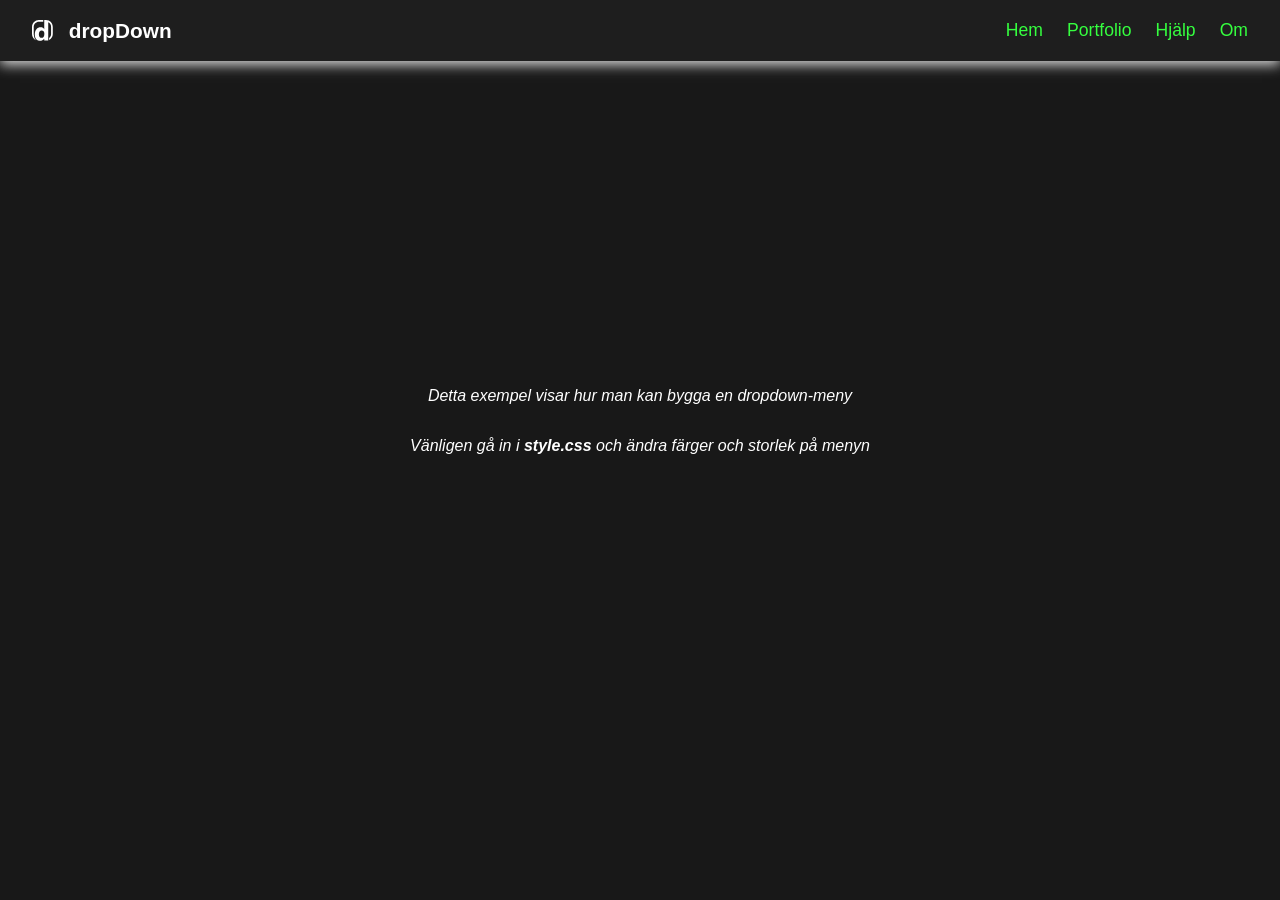
<file: index.html>
<!DOCTYPE html>
<html lang="zxx"> <!--TODO: zxx betyder blandat språk, du ska välja språk med sv eller en -->
<head>
    <meta charset="UTF-8">
    <meta name="viewport" content="width=device-width, initial-scale=1.0">
    
    <title>dropDown-exempel</title>

    <link rel="stylesheet" href="style.css">
    
    <script src="menu.js" defer></script>   <!--defer betyder att skriptet kommer köras efter hela sidan har laddats. -->
</head>
<body>
   <header>
      <nav>
         <div class="flex-layout">
            <!--En SVG logo så jag kan ändra färg ... se i style.css under selector svg g path. -->
            <svg class="logo" id="Lager_1" data-name="Lager 1" xmlns="http://www.w3.org/2000/svg" viewBox="0 0 240.98 242.36">
               <g>
                  <path d="M179.93,238.7h8.22v-2.48c-2.67,.97-5.42,1.8-8.22,2.48Zm-38.66-20.66c-.65,1.01-1.33,1.98-2.02,2.93h2.61v-2.93h-.59Zm-60.53,22.93c4.44,.93,9.14,1.39,14.1,1.39s9.46-.46,13.77-1.39h-27.87Z"/>
                  <path d="M179.93,238.7h8.22v-2.48c-2.67,.97-5.42,1.8-8.22,2.48Zm-99.19,2.27c4.44,.93,9.14,1.39,14.1,1.39s9.46-.46,13.77-1.39h-27.87Z"/>
               </g>
               <path d="M179.93,238.7h8.22v-2.48c-2.67,.97-5.42,1.8-8.22,2.48Zm-38.66-20.66c-.65,1.01-1.33,1.98-2.02,2.93h2.61v-2.93h-.59Zm-60.53,22.93c4.44,.93,9.14,1.39,14.1,1.39s9.46-.46,13.77-1.39h-27.87Z"/>
               <g>
                  <path d="M22.99,179.67c-1.94-5.89-2.99-12.17-2.99-18.7V80c0-33.09,26.92-60,60-60h50.53V0h-50.53C35.89,0,0,35.88,0,80v80.97c0,32.01,18.9,59.68,46.11,72.46-1.41-1.38-2.78-2.84-4.11-4.38-10.82-12.53-17.19-29.1-19.01-49.38Z"/>
                  <path d="M198.15,9.18c-1.73-.92-3.49-1.77-5.29-2.55-9.77-4.27-20.55-6.63-31.88-6.63h-19.12V105.84h-.59c-7.61-13.87-21.09-20.8-40.43-20.8-20.41,0-36.91,7.47-49.51,22.41-12.6,14.94-18.89,34.81-18.89,59.62,0,3.63,.13,7.13,.4,10.52,.8,10.07,2.77,19.05,5.94,26.94,2.72,6.8,6.31,12.79,10.79,17.98,8.41,9.73,18.8,15.89,31.17,18.46h27.87c12.63-2.7,22.84-9.37,30.64-20,.69-.95,1.37-1.92,2.02-2.93h.59v20.66h38.07c2.8-.68,5.55-1.51,8.22-2.48V26.51c3.55,1.81,6.9,3.97,10,6.42,13.9,11,22.83,28.01,22.83,47.07v80.97c0,19.06-8.93,36.07-22.83,47.07v23.75c25.44-13.4,42.83-40.12,42.83-70.82V80c0-30.71-17.39-57.43-42.83-70.82Zm-55.41,156.57c0,12.4-2.96,22.36-8.86,29.88-5.91,7.52-13.55,11.28-22.93,11.28-9.86,0-17.58-3.56-23.14-10.69-5.57-7.13-8.35-17.29-8.35-30.47,0-14.06,2.88-25.12,8.64-33.18,5.76-8.06,13.77-12.09,24.02-12.09,9.08,0,16.46,3.23,22.12,9.67,5.66,6.45,8.5,14.55,8.5,24.32v11.28Z"/>
               </g>
            </svg>
            <span class="logo-brand">dropDown</span>
         </div>
         <ul class="primary-navigation" id="primary-navigation">
            <li><a class="nav-link" href="index.html">Hem</a></li>
            <!-- dropdown-meny skapas med dropdown-klass -->
            <li class="dropdown">
               <a class="nav-link" href="#">Portfolio</a>
               <ul>
                  <li><a class="nav-link" href="portfolio.html">Visa Allt</a></li>
                  <!--undermeny-->
                  <li class="dropdown">
                     <a class="nav-link" href="#">Uppgifter</a>
                     <ul>
                           <li><a class="nav-link" href="#">Uppgift 1: Hello World</a></li>
                           <li><a class="nav-link" href="#">Uppgift 2: Semantiska taggar</a></li>
                           <li><a class="nav-link" href="#">Uppgift 3: Flex &amp; Grid</a></li>
                     </ul>
                  </li> 
                  <li class="show-border"><a class="nav-link" href="#">Projekt 1</a></li>
                  <li><a class="nav-link" href="#">Större Projekt 2</a></li>
                  <li><a class="nav-link" href="#">Största Projekt 3</a></li>
               </ul>
            </li>
            <li><a class="nav-link" href="help.html">Hjälp</a></li>
            <li><a class="nav-link" href="about.html">Om</a></li>
         </ul>
         <button class="hamburger-button" id="hamburger-button" aria-label="hamburger-button" aria-expanded="false">
            <svg fill="var(--clr-secondary)" class="icon-hamburger" viewbox="0 0 100 100" width="32">
               <rect class="line top" width="90" height="3" x="5" y="30" rx="2"></rect>
               <rect class="line middle" width="90" height="3" x="5" y="50" rx="2"></rect>
               <rect class="line bottom" width="50" height="3" x="45" y="70" rx="2"></rect>    
            </svg>
         </button>
      </nav>
   </header>
   <main>
      <p class="italic">Detta exempel visar hur man kan bygga en dropdown-meny</p>
      <p class="italic">Vänligen gå in i <span class="bold">style.css</span> och ändra färger och storlek på menyn</p>
   </main>
   <footer>
   </footer>
</body>
</html>
</file>
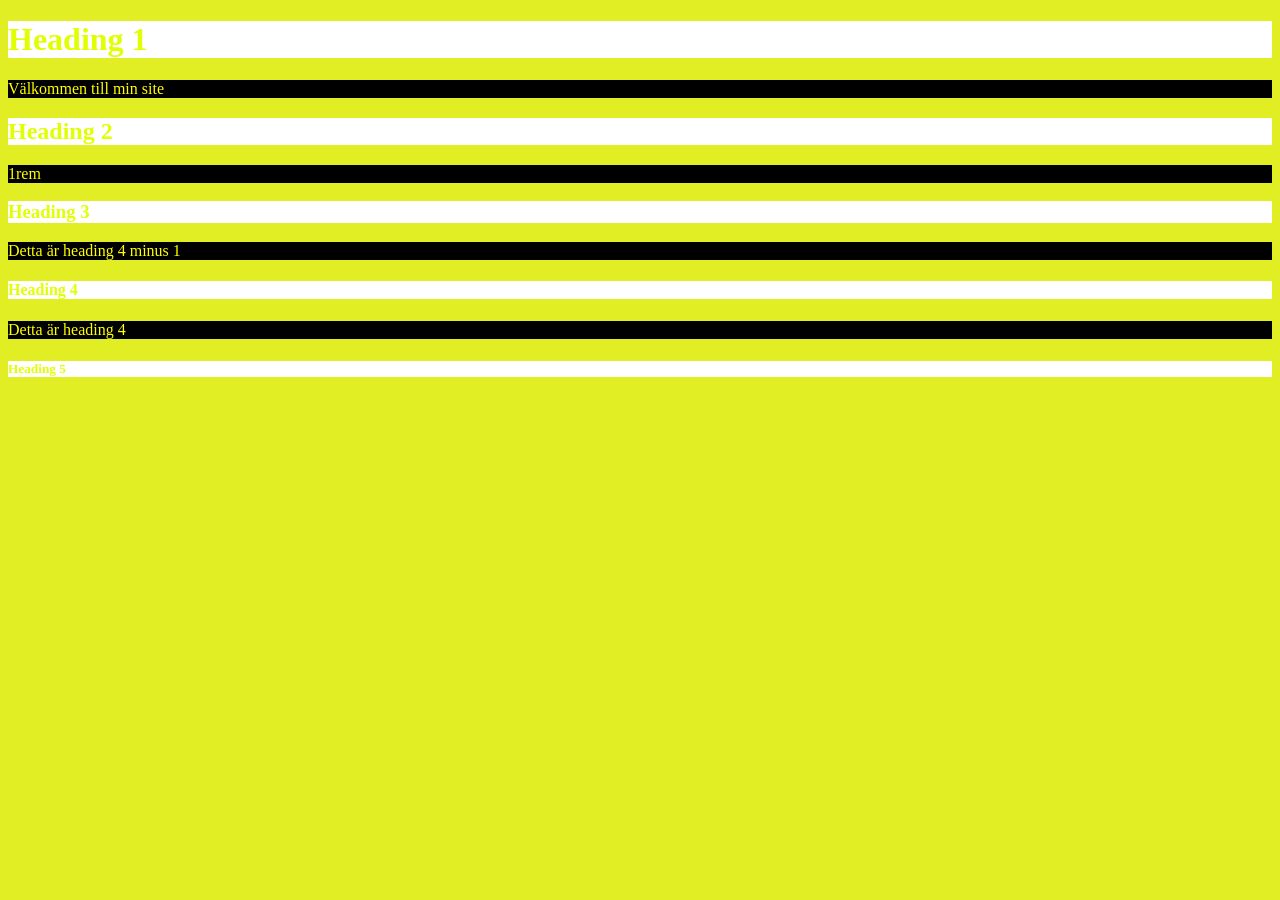
<file: tasks/u1/index.html>
<!DOCTYPE html>
<html lang="en">
<head>
    <meta charset="UTF-8">
    <meta name="viewport" content="width=device-width, initial-scale=1.0">
    <title>Document</title>
</head>
<body> 
    <style> 
        body {
            background-color: rgb(224, 238, 35);
        }
    
        h1, h2, h3, h4, h5 {
            background-color: rgb(255, 255, 255);
            color: rgb(224, 255, 0);
        }
        p{background-color: black;}
        p{color: rgb(255, 255, 0);}
        
    </style>
    
    <h1>Heading 1</h1>  
    <p>Välkommen till min site
        
    </p>
    <h2>Heading 2</h2> 
    <p style="font: size 1rem;;">1rem</p>
        
    </p>
    <h3>Heading 3</h3>
    <p>Detta är heading 4 minus 1
    <h4>Heading 4</h4>
    <p>Detta är heading 4</p>
    <h5>Heading 5</h5>
</body>
</html>
</file>
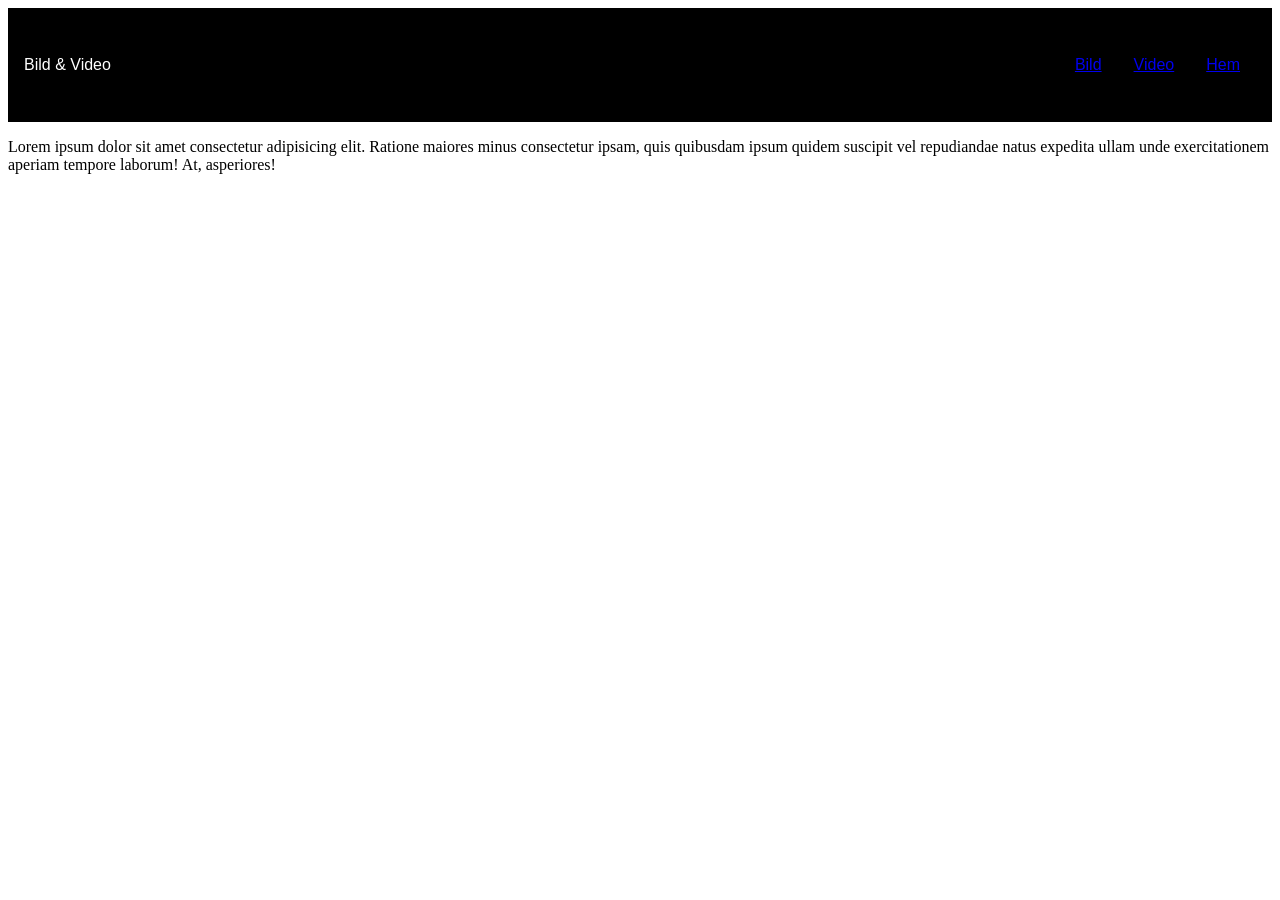
<file: tasks/u-bild/u-bild.html>
<!DOCTYPE html>
<html lang="en">
<head>
    <meta charset="UTF-8">
    <meta name="viewport" content="width=device-width, initial-scale=1.0">
    <title>Document</title>
</head>
<style>
header {
    display: flex;
    padding: 1rem;
    align-items: center;
    background-color: black;
    color: white;
    justify-content: space-between;
    font-family: Impact, Haettenschweiler, 'Arial Narrow Bold', sans-serif;
}

ul {
    display: flex;
    list-style: none;
    gap: 2rem;
    padding: 1rem;
}
</style>

<body>
    <header>
        <span>Bild & Video</span>
        <nav>
            <ul>
                <li><a href="u-bilden.html">Bild</a></li>
                <li><a href="u-videon.html">Video</a></li>
                <li><a href="u-bild.html">Hem</a></li>
            </ul>
        </nav>
    </header>
    <main>
        <section>
            <p>Lorem ipsum dolor sit amet consectetur adipisicing elit. Ratione maiores minus consectetur ipsam, quis quibusdam ipsum quidem suscipit vel repudiandae natus expedita ullam unde exercitationem aperiam tempore laborum! At, asperiores!</p>
        </section>
        

    </main>
</body>
</html>
</file>
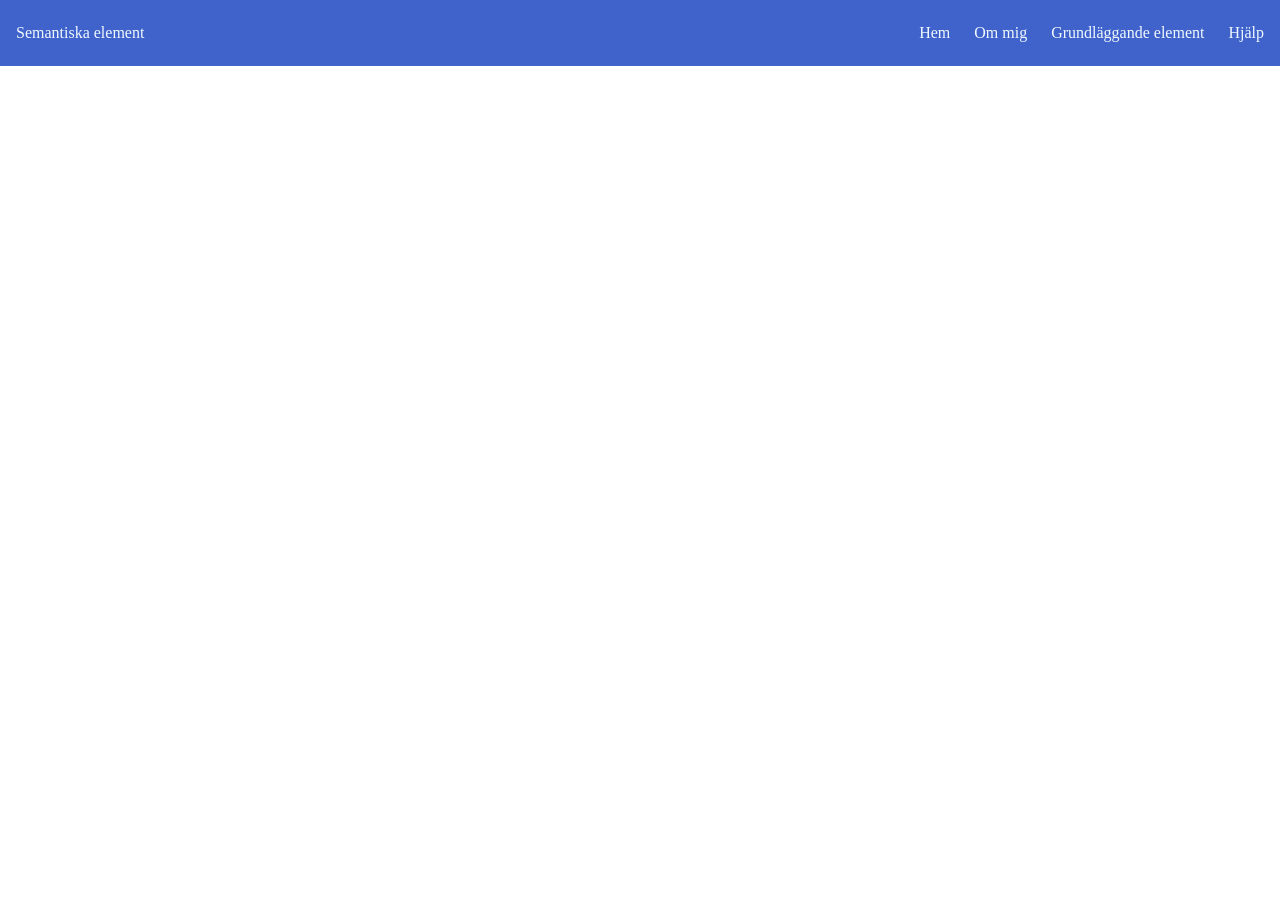
<file: tasks/u1/semantic-elements copy.html>
<!DOCTYPE html>
<html lang="en">
<head>
    <meta charset="UTF-8">
    <meta name="viewport" content="width=device-width, initial-scale=1.0">
    <title>Document</title>
</head>

<style>
ul {
    display: flex;
    list-style: none;
    gap: 1.5rem;
}

header {
    display: flex;
    justify-content: space-between;
padding: 0.5rem
1rem;
    align-items: center;
    color: aliceblue;
    background-color: rgb(64, 99, 203);
}

span {
font-family: 'Times New Roman', Times, serif;
font-weight: 1rem;
}

body {
   margin: 0;
}

</style>
    <body>
        <header>
            <span>Semantiska element</span>

            <nav>
                <ul>
                    <li>Hem</li>
                    <li>Om mig</li>
                    <li>Grundläggande element</li>
                    <li>Hjälp</li>
                </ul>
            </nav>
    
        </header>

        <main>
    
        </main>
        
        <footer>

        </footer>
    </body>
</html>
</file>
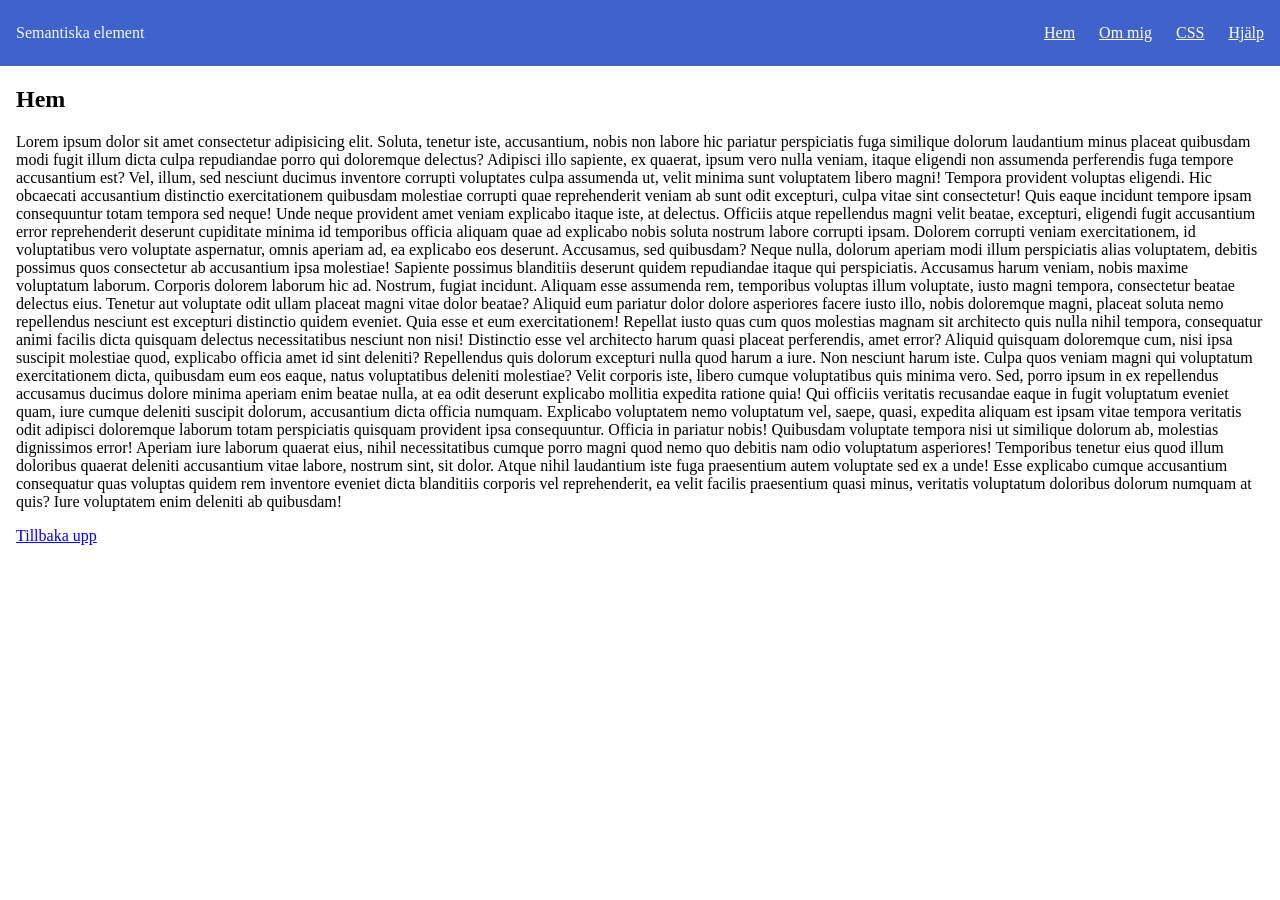
<file: tasks/u2/u2semantic.html>
<!DOCTYPE html>
<html lang="en">
<head>
    <meta charset="UTF-8">
    <meta name="viewport" content="width=device-width, initial-scale=1.0">
    <title>Document</title>
</head>

<style>
ul {
    display: flex;
    list-style: none;
    gap: 1.5rem;
}

header {
    display: flex;
    justify-content: space-between;
padding: 0.5rem
1rem;
    align-items: center;
    color: aliceblue;
    background-color: rgb(64, 99, 203);
}

span {
font-family: 'Times New Roman', Times, serif;

}

body {
   margin: 0;
}


a.nav-link, a.nav-link:visited {
    color:white;
}
a.nav-link:hover{
    color: black;
}

main {
    margin: 1rem;
}

footer {
    margin: 1rem;
}
</style>





    <body>
        <body id="home">
            
       
        
        
        
        <header>
            <span>Semantiska element</span>

            <nav>
                <ul>
                    <li><a class="nav-link" href="u2semantic.html">Hem</a></li>
                    <li><a class="nav-link" href="about/om-mig.html">Om mig</a></li>
                    <li><a class="nav-link" href="about/CSS-Vadjaglärtmig.html">CSS</a></li>
                    <li><a class="nav-link" href="services/hjalp.html">Hjälp</a></li>
                </ul>
            </nav>
    
        </header>

        <main>
            <section>
                <h1>Hem</h1>


            </section>
        
            <section>
                <p>Lorem ipsum dolor sit amet consectetur adipisicing elit. Soluta, tenetur iste, accusantium, nobis non labore hic pariatur perspiciatis fuga similique dolorum laudantium minus placeat quibusdam modi fugit illum dicta culpa repudiandae porro qui doloremque delectus? Adipisci illo sapiente, ex quaerat, ipsum vero nulla veniam, itaque eligendi non assumenda perferendis fuga tempore accusantium est? Vel, illum, sed nesciunt ducimus inventore corrupti voluptates culpa assumenda ut, velit minima sunt voluptatem libero magni! Tempora provident voluptas eligendi. Hic obcaecati accusantium distinctio exercitationem quibusdam molestiae corrupti quae reprehenderit veniam ab sunt odit excepturi, culpa vitae sint consectetur! Quis eaque incidunt tempore ipsam consequuntur totam tempora sed neque! Unde neque provident amet veniam explicabo itaque iste, at delectus. Officiis atque repellendus magni velit beatae, excepturi, eligendi fugit accusantium error reprehenderit deserunt cupiditate minima id temporibus officia aliquam quae ad explicabo nobis soluta nostrum labore corrupti ipsam. Dolorem corrupti veniam exercitationem, id voluptatibus vero voluptate aspernatur, omnis aperiam ad, ea explicabo eos deserunt. Accusamus, sed quibusdam? Neque nulla, dolorum aperiam modi illum perspiciatis alias voluptatem, debitis possimus quos consectetur ab accusantium ipsa molestiae! Sapiente possimus blanditiis deserunt quidem repudiandae itaque qui perspiciatis. Accusamus harum veniam, nobis maxime voluptatum laborum. Corporis dolorem laborum hic ad. Nostrum, fugiat incidunt. Aliquam esse assumenda rem, temporibus voluptas illum voluptate, iusto magni tempora, consectetur beatae delectus eius. Tenetur aut voluptate odit ullam placeat magni vitae dolor beatae? Aliquid eum pariatur dolor dolore asperiores facere iusto illo, nobis doloremque magni, placeat soluta nemo repellendus nesciunt est excepturi distinctio quidem eveniet. Quia esse et eum exercitationem! Repellat iusto quas cum quos molestias magnam sit architecto quis nulla nihil tempora, consequatur animi facilis dicta quisquam delectus necessitatibus nesciunt non nisi! Distinctio esse vel architecto harum quasi placeat perferendis, amet error? Aliquid quisquam doloremque cum, nisi ipsa suscipit molestiae quod, explicabo officia amet id sint deleniti? Repellendus quis dolorum excepturi nulla quod harum a iure. Non nesciunt harum iste. Culpa quos veniam magni qui voluptatum exercitationem dicta, quibusdam eum eos eaque, natus voluptatibus deleniti molestiae? Velit corporis iste, libero cumque voluptatibus quis minima vero. Sed, porro ipsum in ex repellendus accusamus ducimus dolore minima aperiam enim beatae nulla, at ea odit deserunt explicabo mollitia expedita ratione quia! Qui officiis veritatis recusandae eaque in fugit voluptatum eveniet quam, iure cumque deleniti suscipit dolorum, accusantium dicta officia numquam. Explicabo voluptatem nemo voluptatum vel, saepe, quasi, expedita aliquam est ipsam vitae tempora veritatis odit adipisci doloremque laborum totam perspiciatis quisquam provident ipsa consequuntur. Officia in pariatur nobis! Quibusdam voluptate tempora nisi ut similique dolorum ab, molestias dignissimos error! Aperiam iure laborum quaerat eius, nihil necessitatibus cumque porro magni quod nemo quo debitis nam odio voluptatum asperiores! Temporibus tenetur eius quod illum doloribus quaerat deleniti accusantium vitae labore, nostrum sint, sit dolor. Atque nihil laudantium iste fuga praesentium autem voluptate sed ex a unde! Esse explicabo cumque accusantium consequatur quas voluptas quidem rem inventore eveniet dicta blanditiis corporis vel reprehenderit, ea velit facilis praesentium quasi minus, veritatis voluptatum doloribus dolorum numquam at quis? Iure voluptatem enim deleniti ab quibusdam!
                </p>
            </section>

    
        </main>
        
        <footer>
            <a href="#home">Tillbaka upp</a>
        </footer>
    </body>
</html>
</file>
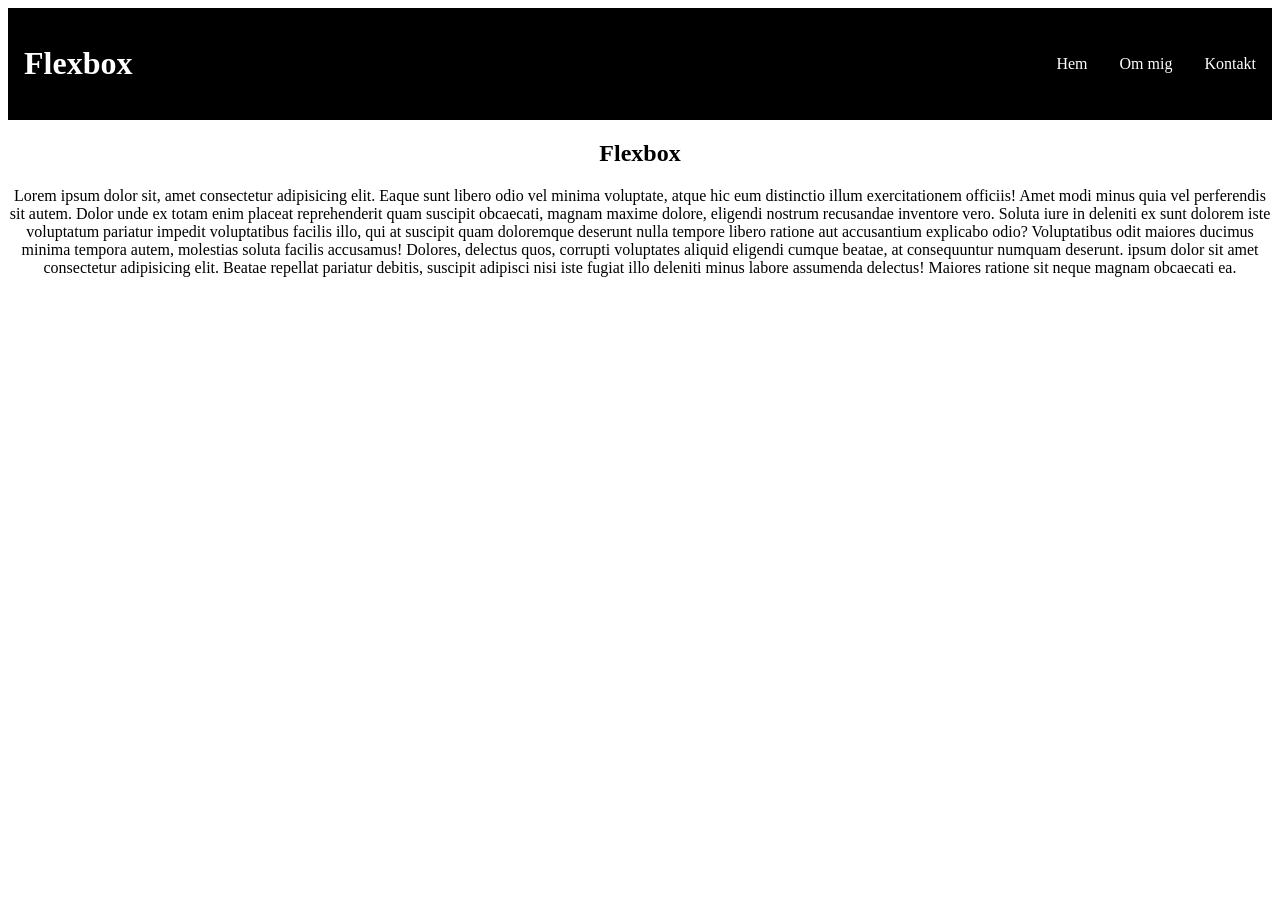
<file: tasks/u5/u5.html>
<!DOCTYPE html>
<html lang="en">
<head>
    <meta charset="UTF-8">
    <meta name="viewport" content="width=device-width, initial-scale=1.0">
    <title>Document</title>
</head>
<link rel="stylesheet" href="style.css">
<body>

    <header>
        <h1>Flexbox</h1>

        <nav>
            <ul>
                <li><a class="nav-link" href="#">Hem</a></li>
                <li><a class="nav-link" href="#">Om mig</a></li>
                <li><a class="nav-link" href="#">Kontakt</a></li>
            </ul>
        </nav>
    </header>

    <main>
        <section>
            <h2>Flexbox</h2>
            <p>Lorem ipsum dolor sit, amet consectetur adipisicing elit. Eaque sunt libero odio vel minima voluptate, atque hic eum distinctio illum exercitationem officiis! Amet modi minus quia vel perferendis sit autem. Dolor unde ex totam enim placeat reprehenderit quam suscipit obcaecati, magnam maxime dolore, eligendi nostrum recusandae inventore vero. Soluta iure in deleniti ex sunt dolorem iste voluptatum pariatur impedit voluptatibus facilis illo, qui at suscipit quam doloremque deserunt nulla tempore libero ratione aut accusantium explicabo odio? Voluptatibus odit maiores ducimus minima tempora autem, molestias soluta facilis accusamus! Dolores, delectus quos, corrupti voluptates aliquid eligendi cumque beatae, at consequuntur numquam deserunt. ipsum dolor sit amet consectetur adipisicing elit. Beatae repellat pariatur debitis, suscipit adipisci nisi iste fugiat illo deleniti minus labore assumenda delectus! Maiores ratione sit neque magnam obcaecati ea.</p>
        </section>
    </main>

</body>
</html>
</file>
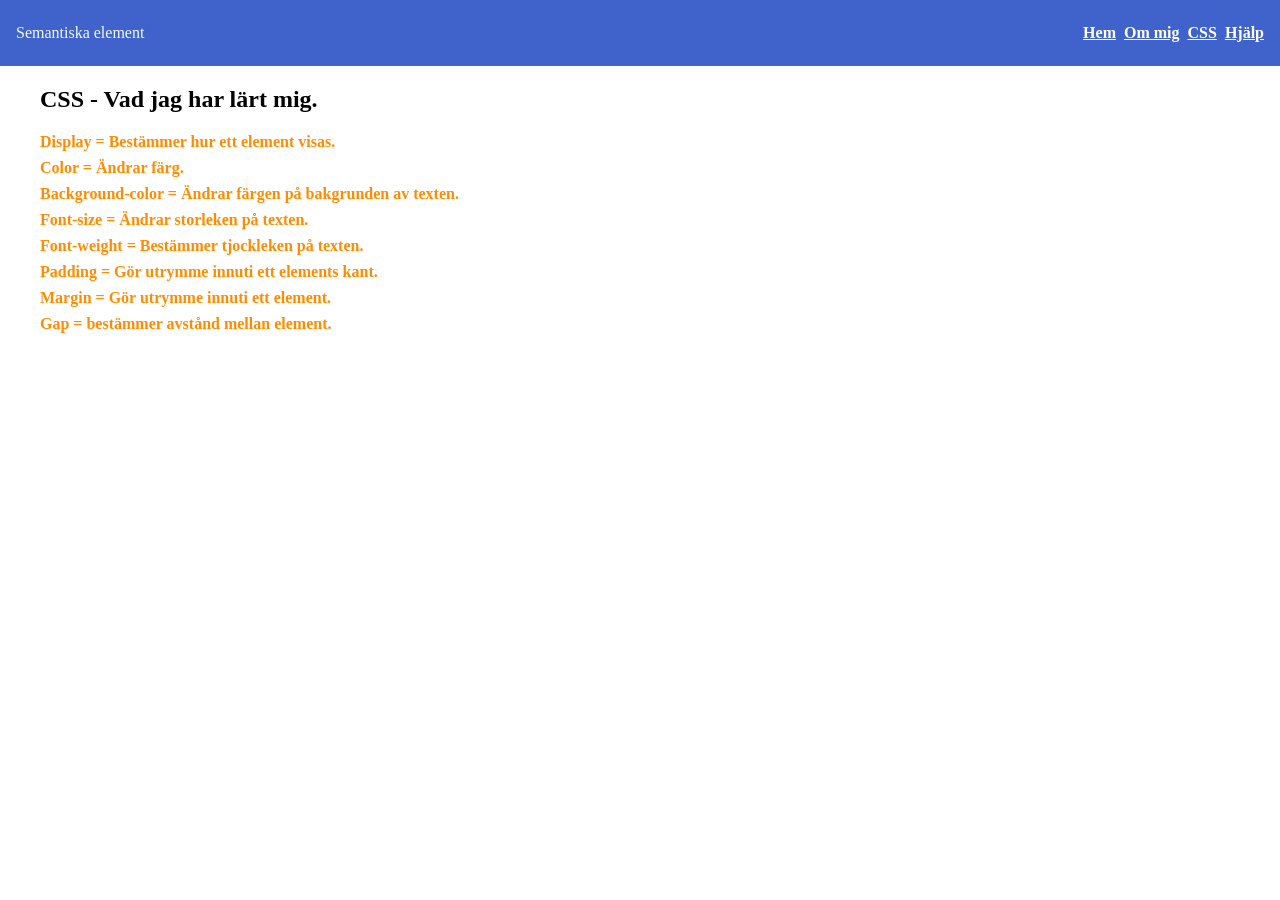
<file: tasks/u2/About/CSS-Vadjaglärtmig.html>
<!DOCTYPE html>
<html lang="en">
<head>
    <meta charset="UTF-8">
    <meta name="viewport" content="width=device-width, initial-scale=1.0">
    <title>Document</title>
</head>

<style>
ul {
    display: flex;
    list-style: none;
    gap: 0.5rem;
    font-weight: bold;
    color: darkorange;
}

header {
    display: flex;
    justify-content: space-between;
padding: 0.5rem
1rem;
    align-items: center;
    color: aliceblue;
    background-color: rgb(64, 99, 203);
}

span {
font-family: 'Times New Roman', Times, serif;
font-weight: 1rem;
}

.list {
    display: flex;
    flex-direction: column;
}

body {
   margin: 0;
}

a.nav-link, a.nav-link:visited {
    color:white;
}
a.nav-link:hover{
    color: black;
}

h1 {
    margin-left: 2.5rem;
}


</style>





    <body>
        
        
        
        
        <header>
            <span>Semantiska element</span>

            <nav>
                <ul>
                    <li><a class="nav-link" href="../u2semantic.html">Hem</a></li>
                    <li><a class="nav-link" href="om-mig.html">Om mig</a></li>
                    <li><a class="nav-link" href="CSS-Vadjaglärtmig.html">CSS</a></li>
                    <li><a class="nav-link" href="../Services/hjalp.html">Hjälp</a></li>
                </ul>
            </nav>
    
        </header>

        <main>
            <section>
                <h1>CSS - Vad jag har lärt mig.</h1>
                


            </section>
        
            <section>
                <ul class="list">
                    <li>Display = Bestämmer hur ett element visas.</li>
                    <li>Color = Ändrar färg.</li>
                    <li>Background-color = Ändrar färgen på bakgrunden av texten.</li>
                    <li>Font-size = Ändrar storleken på texten.</li>
                    <li>Font-weight = Bestämmer tjockleken på texten.</li>
                    <li>Padding = Gör utrymme innuti ett elements kant.</li>
                    <li>Margin = Gör utrymme innuti ett element.</li>
                    <li>Gap = bestämmer avstånd mellan element.</li>
                </ul>
            </section>

    
        </main>
        
        <footer>

        </footer>
    </body>
</html>
</file>
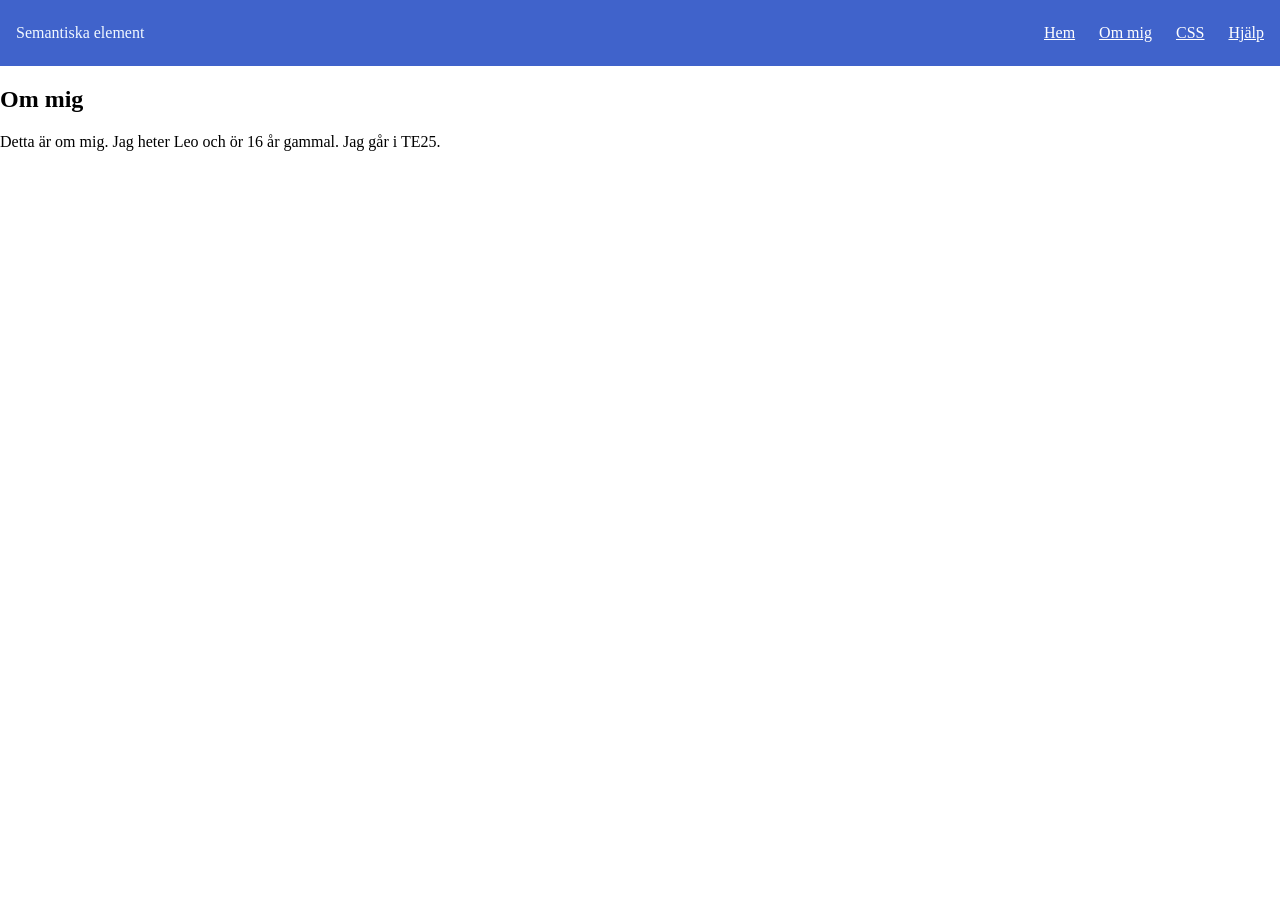
<file: tasks/u2/About/om-mig.html>
<!DOCTYPE html>
<html lang="en">
<head>
    <meta charset="UTF-8">
    <meta name="viewport" content="width=device-width, initial-scale=1.0">
    <title>Document</title>
</head>

<style>
ul {
    display: flex;
    list-style: none;
    gap: 1.5rem;
}

header {
    display: flex;
    justify-content: space-between;
padding: 0.5rem
1rem;
    align-items: center;
    color: aliceblue;
    background-color: rgb(64, 99, 203);
}

span {
font-family: 'Times New Roman', Times, serif;
font-weight: 1rem;
}

body {
   margin: 0;
}

a.nav-link, a.nav-link:visited {
    color:white;
}
a.nav-link:hover{
    color: black;
}

</style>





    <body>
        
        
        
        
        <header>
            <span>Semantiska element</span>

            <nav>
                <ul>
                    <li><a class="nav-link" href="../u2semantic.html">Hem</a></li>
                    <li><a class="nav-link" href="om-mig.html">Om mig</a></li>
                    <li><a class="nav-link" href="CSS-Vadjaglärtmig.html">CSS</a></li>
                    <li><a class="nav-link" href="../Services/hjalp.html">Hjälp</a></li>
                </ul>
            </nav>
    
        </header>

        <main>
            <section>
                <h1>Om mig</h1>
                


            </section>
        
            <section>
                <p>Detta är om mig. Jag heter Leo och ör 16 år gammal. Jag går i TE25.</p>
            </section>

    
        </main>
        
        <footer>

        </footer>
    </body>
</html>
</file>
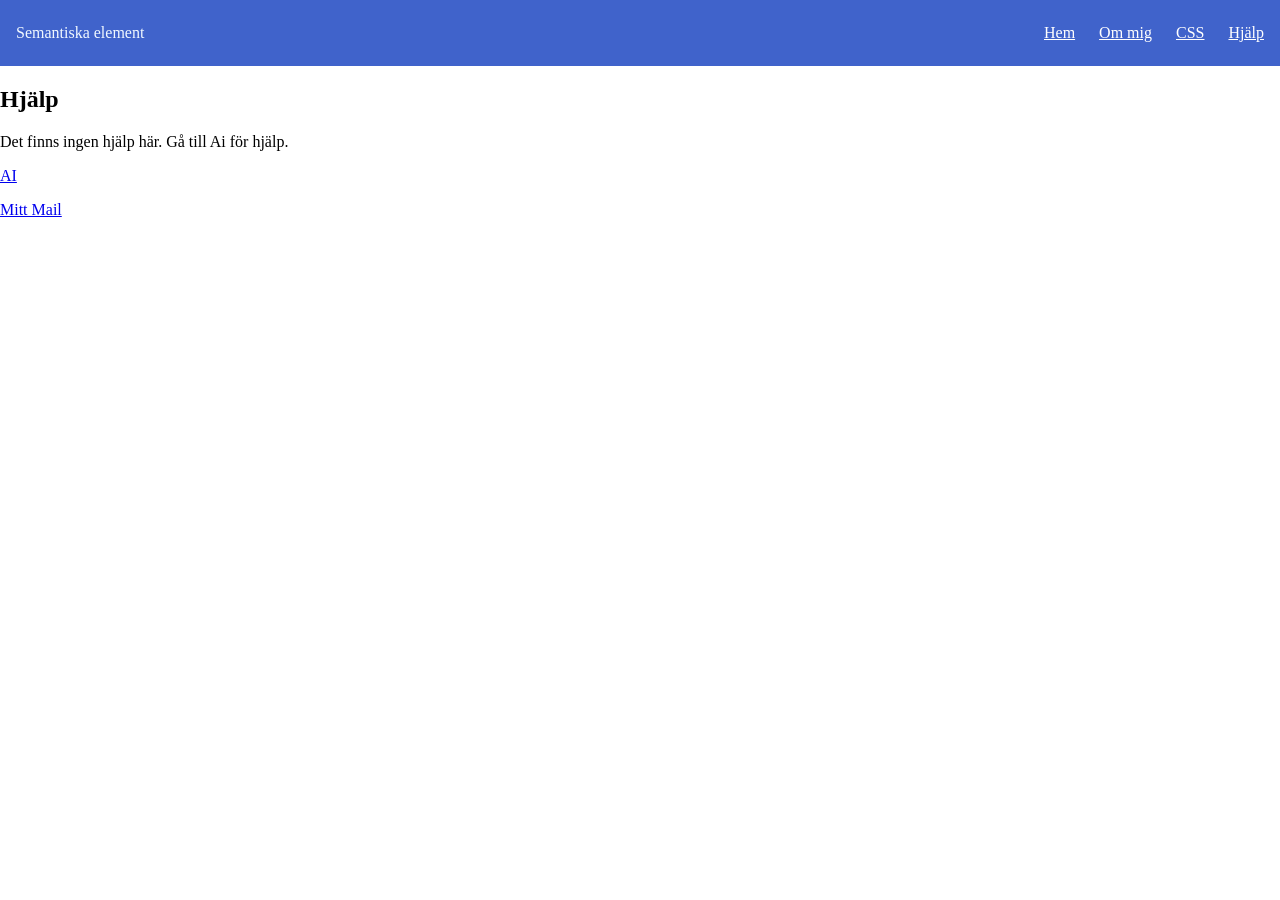
<file: tasks/u2/Services/hjalp.html>
<!DOCTYPE html>
<html lang="en">
<head>
    <meta charset="UTF-8">
    <meta name="viewport" content="width=device-width, initial-scale=1.0">
    <title>Document</title>
</head>

<style>
ul {
    display: flex;
    list-style: none;
    gap: 1.5rem;
}

header {
    display: flex;
    justify-content: space-between;
padding: 0.5rem
1rem;
    align-items: center;
    color: aliceblue;
    background-color: rgb(64, 99, 203);
}

span {
font-family: 'Times New Roman', Times, serif;
font-weight: 1rem;
}

body {
   margin: 0;
}

a.nav-link, a.nav-link:visited {
    color:white;
}
a.nav-link:hover{
    color: black;
}

a.ai-link:visited {
    color: blue;
}

a.ai-link:hover {
    color: rgb(76, 76, 255);
}



</style>





    <body>
        
        
        
        
        <header>
            <span>Semantiska element</span>

            <nav>
                <ul>
                    <li><a class="nav-link" href="../u2semantic.html">Hem</a></li>
                    <li><a class="nav-link" href="../About/om-mig.html">Om mig</a></li>
                    <li><a class="nav-link" href="../About/CSS-Vadjaglärtmig.html">CSS</a></li>
                    <li><a class="nav-link" href="services/hjalp.html">Hjälp</a></li>
                </ul>
            </nav>
    
        </header>

        <main>
            <section>
                <h1>Hjälp</h1>
                
               


            </section>
        
            <section>
                <p>Det finns ingen hjälp här. Gå till Ai för hjälp.</p>
                <p><a class="ai-link" href="https://chatgpt.com/">AI</a></p>
                <p><a href="mailto:leo.hjortsberg@elev.ga.dbgy.se">Mitt Mail</a></p>
            </section>

    
        </main>
        
        <footer>

        </footer>
    </body>
</html>
</file>
<file: style.css>
/***************************************

STYLE.CSS - global styling för webbsidan

****************************************/

/* global styling */

/* TODO: BÖRJA HÄR! ändra färger för din meny */
:root {
   --clr-copy: #ffffff;    /* brödtext på sidan */

   --clr-primary: #181818;                /* bakgrundsfärg och primära färgen */
   --clr-secondary: rgb(53, 255, 63);        /* navigationsfärg och bakgrundsfärg när man klickar  */
   --clr-cta: rgb(255, 255, 255);           /* CTA-färg */
   --clr-accent: rgb(11, 11, 11);       /* accent i menyn */

   --clr-navbar: #1e1e1e;
   --clr-dropdown-background: rgb(226, 226, 226);     /* dropdown-menyns bakgrund */

   --clr-hover: var(--clr-accent);            /* markeringsfärg */
   --clr-active: var(--clr-dropdown-background); /* färg på text när man klickar */
   
   --clr-line: #ebebeb;              /* linje */

   --clr-navbar-shadow: 0 4px 12px #d6d6d6;  /* för ljus UI använd en ljusgrå nyans */
   --clr-menu-shadow: 0 4px 24px  #d2d2d2;   /* för mörkt UI använd en mörkare nyans av cta */

   --menu-dropdown-size: 1em;  /* hur stora ska dropdown-menyn vara? */
   --menu-item-size: 1em;        /* hur stort ska gränssnittet vara? */
   --border-radius: 0.5rem;      /* rundade kanter */

   /*TODO: Ändra typsnitt här om du vill (kanske mest intressant när du använder denna dropdown i ditt projekt)*/
   --ff-primary: "Segoe UI", sans-serif;
   --ff-secondary: "Segoe UI", sans-serif;
}


/* layout styling */

*,
*::before,
*::after {
   box-sizing: border-box;
}

body {
   margin: 0;
   padding: 0;

   background-color: var(--clr-primary);

   min-height: 100vh;

   font-family: var(--ff-secondary);
   font-size: var(--menu-item-size);
}

nav {
   position: sticky;
   top: 0;

   display: flex;
   justify-content: space-between;
   align-items: center;

   gap: calc(var(--menu-item-size) + 3em);
   padding: calc(var(--menu-item-size) / 4) calc(var(--menu-item-size) * 2);

   background: var(--clr-navbar);
   box-shadow: var(--clr-navbar-shadow);

   z-index: 1;
}

main {
   display: grid;
   place-content: center;

   height: 80vh;

   padding-inline: 1rem;
   text-align: center;
}

.primary-navigation {
   display: flex;
   gap: calc(0.5em + var(--menu-item-size));
   
   padding-inline: 0;
   
   list-style: none;
}

.logo-brand {
   font-size: calc(var(--menu-item-size) * 1.3);
   font-weight: bold;
   
   color: var(--clr-cta);
   
   margin-block: 0;
}

.flex-layout {
   display: flex;
   align-items: center;
   gap: var(--menu-item-size);
}


/* image styling */

img {
   display: block;

   max-width: 100%;
   object-fit: cover;
   
   font-style: italic;
}

.logo {
   width: calc(var(--menu-item-size) * 1.3);
}

.logo g path{
   fill: var(--clr-cta); /* om du vill ändra färgen på logotypen gå högst upp och ändra --clr-cta eller ändra här */
}


/* text styling */

h1, h2, h3, h4, h5, h6 {
   font-family: var(--ff-primary);
}

p {
   color: var(--clr-copy);
}

.italic {
   font-style: italic;
}

.bold {
   font-weight: 700;
}


/* link styling */

.nav-link:link,
.nav-link:visited {
   text-decoration: none;
   color: var(--clr-secondary);

   font-weight: 500;
   font-size: calc(var(--menu-item-size) * 1.1);

   white-space: nowrap;
}

.nav-link:hover,
.nav-link:focus {
   color: var(--clr-accent);
}


/* buttons */

.hamburger-button {
   all: unset;
   display: none;
   place-items: center;
}


/* dropdown styling */

/* länkarna i dropdown-menyerna */
li ul li a {
   display: block;
   
   /* här beräknas storleken på menyobjekten */
   padding: calc(var(--menu-dropdown-size) / 1.5) calc(var(--menu-dropdown-size) * 1.5) calc(var(--menu-dropdown-size) / 1.5) calc(var(--menu-dropdown-size) * 1.5);
}

.dropdown {
  position: relative;
}

/* undermenyer */
.dropdown ul {
   position: absolute;
   
   /* se till att alla undermenyer är stängda från början */
   display: none;
   
   /* TODO: Vill du att menyn ska dyka upp högerjusterad? ta bort kommentarerna runt nedanstående egenskap: */
   right: 0;

   padding-inline: 0;

   list-style: none;
}

/* pil bara för dropdown-menyer i menyer */
/* FIXME: Om du har högerjusterad meny bör du ändra här. Ändra pil i content och ändra right till "left: 0.5rem" */
.dropdown .dropdown::after {
   content: "";
   
   position: absolute;
   right: 0.5rem;
   top: 50%;
   transform: translateY(-50%);

   color: var(--clr-secondary);
}

.dropdown .dropdown:hover::after {  
   color: var(--clr-secondary);
}

.dropdown .dropdown:active::after {  
   color: var(--clr-active);
}

/* öppna dropdown-meny */
.dropdown:hover > ul,
.dropdown:focus-within > ul {
   /* TODO: För horisontell meny: ändra display till flex :) */
   display: block;

   background: var(--clr-dropdown-background);
   box-shadow: var(--clr-menu-shadow);

   border-radius: var(--border-radius);
   z-index: 99;
}

.dropdown ul .dropdown:hover > ul,
.dropdown ul .dropdown:focus-within > ul {
   display: block;

   /* FIXME: Ändra till "right: 100%" om du har högerjusterad meny */
   left: 100%;
   top: 0;
}

/* markering */
.dropdown ul li a:hover,
.dropdown ul li a:focus {
   background: var(--clr-hover);
   border-radius: var(--border-radius);
   color: var(--clr-dropdown-background);
}

.dropdown ul li a:active {
   background: var(--clr-secondary);
   color: var(--clr-active);
}

/* TODO: Vill du ha en linje mellan varje dropdown objekt? 
FIXME: OBS! om du kör horisontell meny bör du ändra till border-left här */
.dropdown ul .dropdown:not(:first-child),
.show-border {
   border-top: 1px solid var(--clr-line);
}


/***************************************
RESPONSIVITET 
****************************************/


/* mobile view */

@media (max-width: 480px) {
   /* öppna dropdown meny */
   .dropdown:hover > ul,
   .dropdown:focus-within > ul {
         display: block;

         border-radius: 0;
         
         width: 100%;
   }

   .dropdown ul .dropdown:hover > ul,
   .dropdown ul .dropdown:focus-within > ul {
         display: block;
         
         left: 0;
         top: 100%;
   }


   .hamburger-button {
      display: grid;
   }

   /* ändrar länkar till block så de går att knacka på lättare */
   .nav-link {
      display: block;
      position: relative;
      padding-block: 1rem;
      margin-block: 0;
   }

   /* ändra navigation så den fungerar som en mobilmeny - den börjar osynlig för den ska inte visas innan man trycker på hamburgarknappen */
   .primary-navigation {
      position: fixed;
      inset: 0;
      top: 2.4rem;

      display: flex;
      flex-direction: column;
      justify-content: start;

      padding: 2rem 2rem;

      background: var(--clr-navbar);
      opacity: 0;

      transform: translateX(100%);
      transition: transform 250ms ease-in-out, 
                  opacity 250ms ease-in-out;
   }

   /* när man trycker på hamburgarknappen öppnas själva menyn med transition - se menu.js */
   .primary-navigation.open {
      transform: translateX(0);
      opacity: 1;
   }

   nav {
      justify-content: space-between;

      width: 100%;
      padding: calc(var(--menu-item-size) / 1.5) 1rem;
   }


   /* Morph hamburger button to open/close states */
   .icon-hamburger .line {
      transition: rotate 250ms ease-in, 
                  transform 250ms 200ms ease-in,
                  opacity 250ms 200ms ease-in-out;

      transform-origin: center;
   }

   .icon-hamburger.morphToClose .line {
      transition: rotate 250ms 200ms ease-in-out, 
                  transform 250ms ease-in-out,
                  opacity 250ms ease-in-out;

      transform-origin: center;
   }

   .icon-hamburger.morphToClose .top {
      transform: translateY(20px);
      rotate: 45deg;
   }
   
   .icon-hamburger.morphToClose .middle {
      rotate: -45deg;
   }
   
   .icon-hamburger.morphToClose .bottom {
      transform: translateY(-20px);
      opacity: 0;
   }
}
</file>
<file: tasks/u5/style.css>
header {
    display: flex;
    justify-content: space-between;
    align-items: center;
    background-color: black;
    color: white;
    padding: 1rem;
}

ul {
    display: flex;
    list-style: none;
    gap: 2rem;
}

.nav-link {
    color: white;
    text-decoration: none;
}

main {
    display: flex;
    justify-content: center;
    align-items: center;
}

section {
    text-align: center;
}
</file>
